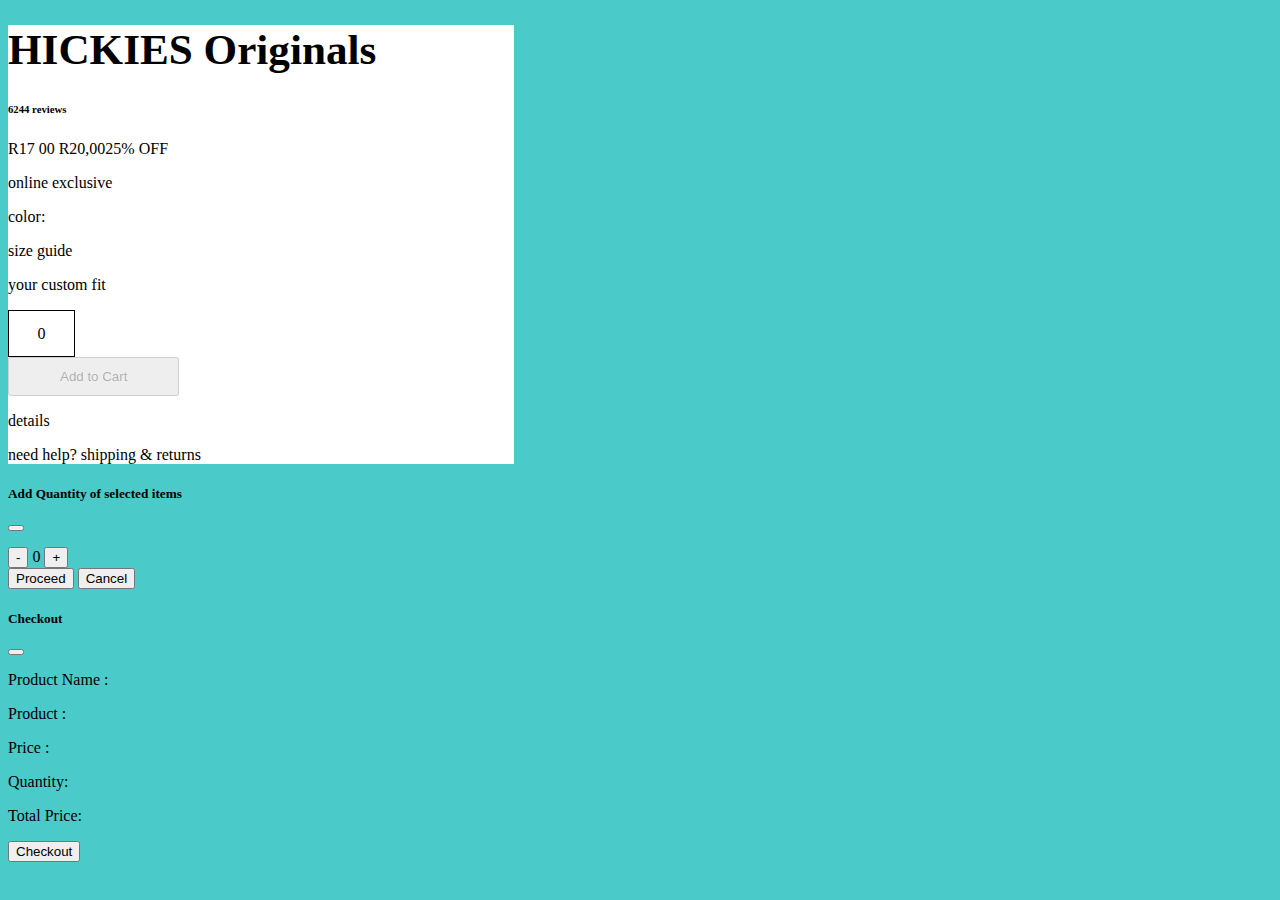
<file: index.html>
<html lang="en">

<head>
    <meta charset="UTF-8" />
    <meta name="viewport" content="width=device-width, initial-scale=1.0" />
    <title> Color Picker APP with Zaio</title>
    <link href="https://cdn.jsdelivr.net/npm/bootstrap@5.0.0-beta1/dist/css/bootstrap.min.css" rel="stylesheet" integrity="sha384-giJF6kkoqNQ00vy+HMDP7azOuL0xtbfIcaT9wjKHr8RbDVddVHyTfAAsrekwKmP1" crossorigin="anonymous" />
    <link rel="stylesheet" href="https://cdnjs.cloudflare.com/ajax/libs/font-awesome/5.15.1/css/all.min.css" integrity="sha512-+4zCK9k+qNFUR5X+cKL9EIR+ZOhtIloNl9GIKS57V1MyNsYpYcUrUeQc9vNfzsWfV28IaLL3i96P9sdNyeRssA==" crossorigin="anonymous" />
    <link rel="stylesheet" href="main.css" />
</head>

<body style="background-color: #4bcaca;">
    <div>
        <div class="  d-flex justify-content-center align-items-center">

            <div class="cover" style="background-color: white; width: 40%;">
                <div class="ratings">
                    <h1 class="card-title fw-bold head" style=" margin-top: 5%;">HICKIES Originals</h1>
                    <h6 class="card-subtitle mx-2 mt-2">
                        <span class="span" style="color: gold;"><i class="fas fa-star"></i></span>
                        <span class="span" style="color: gold;"><i class="fas fa-star"></i></span>
                        <span class="span" style="color: gold;"><i class="fas fa-star"></i></span>
                        <span class="span" style="color: gold;"><i class="fas fa-star"></i></span>
                        <span class="span" style="color: rgb(41, 35, 5);"><i class="fas fa-star"></i></span>
                        <span class="text-muted fs-6 mx-5"> 6244 reviews</span>
                    </h6>
                    <p class="main-text">
                        <div class="prices">
                            <p><span class="fw-bold font fs-4  text-danger" id="price-total">R17 00</span> <span class="text-muted fw-bolder fs-6 mx-5" id="price-item">R20,00</span><span class="text-muted fw-bold" id="price-percent">25% OFF</span></p>
                        </div>
                    </p>

                    <p class="mx-2 text-uppercase fw-bolder">online exclusive</p>
                    <p class="text-uppercase fw-bolder"> color: <span class="color-text text-capitalize fw-normal" id="color-text"></span></p>
                    <p class="colors d-flex flex-wrap">
                        <span class="size d-inline-block" style="background-color: #4bcaca;" data-color-hex="#00FFFF" data-price="17,00" data-color-name="Cyan"></span>
                        <span class="size d-inline-block" style="background-color: #007FFF;" data-color-hex="#007FFF" data-price="19.99" data-color-name="Azure"></span>
                        <span class="size d-inline-block" style="background-color: #58427C;" data-color-hex="#58427C" data-price="16.20" data-color-name="Cyber grape"></span>
                        <span class="size d-inline-block" style="background-color: #536872;" data-color-hex="#536872" data-price="16.20" data-color-name="Cadet"></span>
                        <span class="size d-inline-block" style="background-color: #3B7A57;" data-color-hex="#3B7A57" data-price="14.99" data-color-name="Amazon"></span>
                        <span class="size d-inline-block" style="background-color: #00563F;" data-color-hex="#00563F" data-price="11.40" data-color-name="Castleton green"></span>
                        <span class="size d-inline-block" style="background-color: #365e09;" data-color-hex="#B31B1B" data-price="17.99" data-color-name="dark green"></span>
                        <span class="size d-inline-block" style="background-color: #9FA91F;" data-color-hex="#9FA91F" data-price="19.40" data-color-name="Citron"></span>
                        <span class="size d-inline-block" style="background-color: #7FFF00;" data-color-hex="#7FFF00" data-price="18.50" data-color-name="Chartreuse (web)"></span>
                        <span class="size d-inline-block" style="background-color: #FFEF00;" data-color-hex="#FFEF00" data-price="13.10" data-color-name="Canary yellow"></span>
                        <span class="size d-inline-block" style="background-color: #C46210;" data-color-hex="#C46210" data-price="18.69" data-color-name="Alloy orange"></span>
                        <span class="size d-inline-block" style="background-color: #FF7F50;" data-color-hex="#FF7F50" data-price="17.80" data-color-name="Coral"></span>
                        <span class="size d-inline-block" style="background-color: #88540B;" data-color-hex="#88540B" data-price="11.30" data-color-name="Brown"></span>
                        <span class="size d-inline-block" style="background-color: #58111A;" data-color-hex="#58111A" data-price="11.20" data-color-name="Chocolate Cosmos"></span>
                        <span class="size d-inline-block" style="background-color: #8B0000;" data-color-hex="#8B0000" data-price="15.10" data-color-name="Dark red"></span>
                        <span class="size d-inline-block" style="background-color: #8B008B;" data-color-hex="#8B008B" data-price="13.99" data-color-name="Dark magenta"></span>
                        <span class="size d-inline-block" style="background-color: #DE5D83;" data-color-hex="#DE5D83" data-price="11.70" data-color-name="Blush"></span>
                        <span class="size d-inline-block" style="background-color: #000000;" data-color-hex="#000000" data-price="14.50" data-color-name="Black"></span>
                    </p>

                    <p class="text-capitalize fw-bolder">size guide</p>
                    <p class="text-capitalize fw-bolder">your custom fit</p>
                    <div class="d-flex  align-self-center">
                        <div class=" quantity rounded-pill fw-bold" id="cart-quantity"><span>0</span></div>
                        <span class="" id="tooltip" data-bs-toggle="tooltip" data-bs-placement="top" title="Select color first, before adding to cart">
                  <button  type="button" class=" btn-cart text-decoration-none rounded-pill text-white bg-dark fw-bolder mx-3 btn btn-dark "     id="btn-cart" data-bs-target="#quantityModal" data-bs-toggle="modal" >
                    Add to Cart
                  </button>
                </span>

                    </div>


                    <div class=" border-top border-3  mt-4 pt-3 pb-1">
                        <div class="ms-2">
                            <p class="text-uppercase fw-bolder ">details <span id="color-list" class="d-flex flex-wrap colors"></span></p>
                        </div>

                    </div>
                    <div class=" border-bottom border-3  ">

                    </div>
                    <a class="text-capitalize d-block fw-bolder mt-3" data-bs-target="#needHelpModal" data-bs-toggle="modal">need help?</a>
                    <a class="text-capitalize d-block fw-bolder mt-3">shipping & returns</a>
                </div>
            </div>
        </div>
    </div>


    <div class="modal fade" id="quantityModal" tabindex="-1" aria-labelledby="quantityModal" aria-hidden="true">
        <div class="modal-dialog">
            <div class="modal-content">
                <div class="modal-header">
                    <h5 class="modal-title" id="quantityModal">Add Quantity of selected items</h5>
                    <button type="button" class="btn-close" data-bs-dismiss="modal" aria-label="Close"></button>
                </div>
                <div class="modal-body p-5">
                    <div class="fw-bolder d-md-flex text-sm-center  justify-content-center">
                        <p id="modal-selected-color" class="text-capitalize text-sm-center mx-auto  px-sm-5"></p>
                        <div class="fs-3 text-sm-center mx-auto ">
                            <button class="text-white d-inline-block text-center  btn btn-dark rounded-circle fw-bold  " id="minus-quantity">-</button>
                            <span class="text-dark d-inline-block mx-3 my-auto" id="quantity">0</span>
                            <button class="text-white d-inline-block text-center   btn btn-dark rounded-circle  fw-bold  " id="plus-quantity">+</button>
                        </div>
                    </div>
                </div>
                <div class="modal-footer">
                    <button type="button" class="btn btn-success px-3" id="agree-quantity" data-bs-dismiss="modal">Proceed</button>
                    <button type="button" class="btn btn-danger px-3" data-bs-dismiss="modal">Cancel</button>
                </div>
            </div>
        </div>
    </div>


    <div class="modal fade" id="checkoutModal" tabindex="-1" role="dialog" aria-labelledby="checkoutModalLabel" aria-hidden="true">
        <div class="modal-dialog" role="document">
            <div class="modal-content">
                <div class="modal-header">
                    <h5 class="modal-title" id="checkoutModalLabel">Checkout</h5>
                    <button type="button" class="btn-close" data-bs-dismiss="modal" aria-label="Close"></button>
                </div>
                <div class="modal-body">
                    <p class=""><span class="fw-bold ">Product Name :</span> <span id="product-name"></span></p>
                    <p class=""><span class="fw-bold ">Product :</span> <span id="product"></span></p>
                    <p class=""><span class="fw-bold ">Price :</span> <span id="product-price"></span></p>
                    <p class=""><span class="fw-bold ">Quantity:</span> <span id="product-quantity"></span></p>
                    <p class=""><span class="fw-bold ">Total Price:</span> <span id="product-total"></span></p>
                </div>
                <div class="modal-footer">
                    <button type="button" id="checkout-close" class="btn btn-success mx-auto px-xl-2" data-bs-dismiss="modal">Checkout</button>
                </div>
            </div>
        </div>
    </div>
    <script src="/main.js"></script>
    <!-- <script src="https://cdn.jsdelivr.net/npm/bootstrap@5.0.0-beta1/dist/js/bootstrap.bundle.min.js" integrity="sha384-ygbV9kiqUc6oa4msXn9868pTtWMgiQaeYH7/t7LECLbyPA2x65Kgf80OJFdroafW" crossorigin="anonymous"></script> -->

</body>
</file>
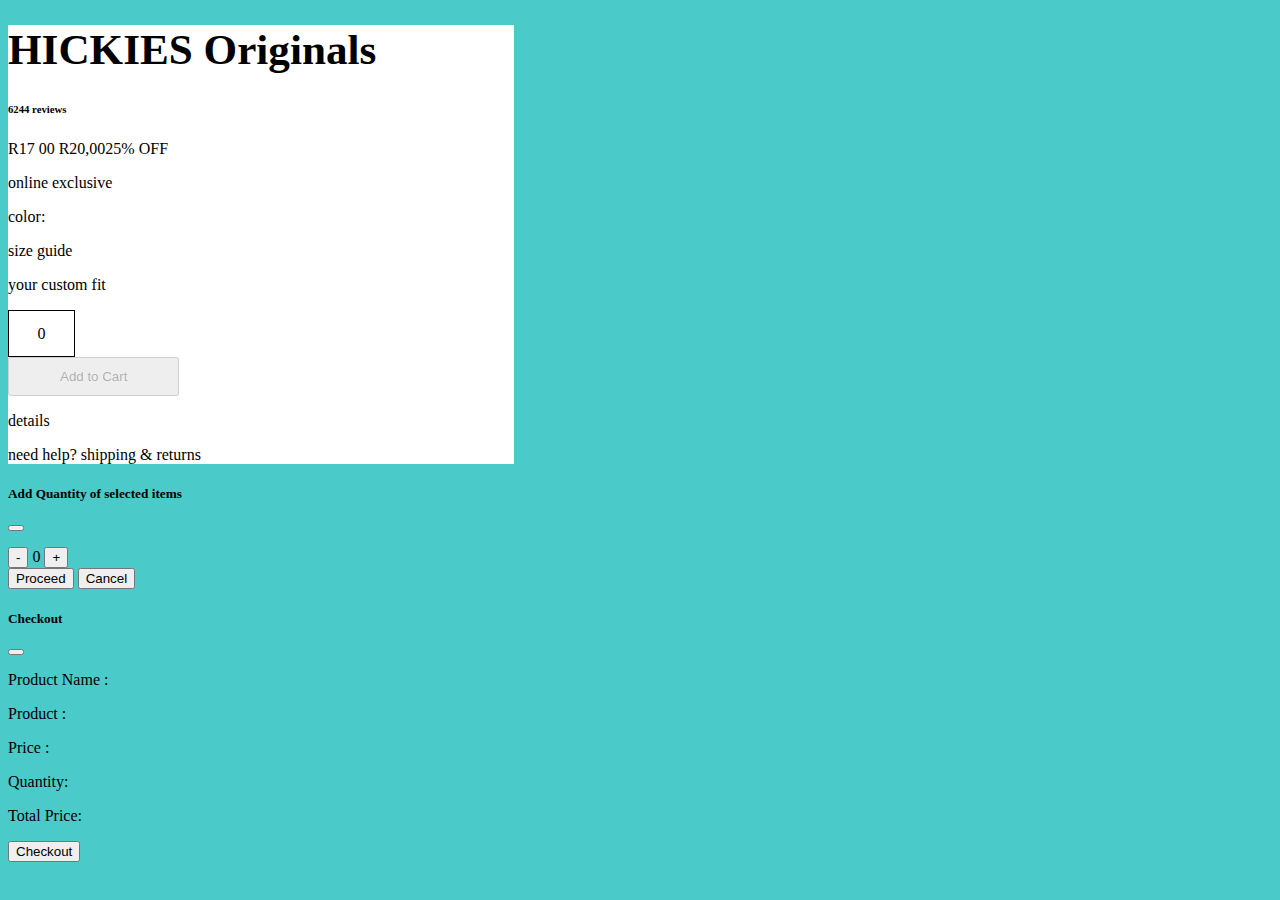
<file: main.html>
<html lang="en">

<head>
    <meta charset="UTF-8" />
    <meta name="viewport" content="width=device-width, initial-scale=1.0" />
    <title> Color Picker APP with Zaio</title>
    <link href="https://cdn.jsdelivr.net/npm/bootstrap@5.0.0-beta1/dist/css/bootstrap.min.css" rel="stylesheet" integrity="sha384-giJF6kkoqNQ00vy+HMDP7azOuL0xtbfIcaT9wjKHr8RbDVddVHyTfAAsrekwKmP1" crossorigin="anonymous" />
    <link rel="stylesheet" href="https://cdnjs.cloudflare.com/ajax/libs/font-awesome/5.15.1/css/all.min.css" integrity="sha512-+4zCK9k+qNFUR5X+cKL9EIR+ZOhtIloNl9GIKS57V1MyNsYpYcUrUeQc9vNfzsWfV28IaLL3i96P9sdNyeRssA==" crossorigin="anonymous" />
    <link rel="stylesheet" href="main.css" />
</head>

<body style="background-color: #4bcaca;">
    <div>
        <div class="  d-flex justify-content-center align-items-center">

            <div class="main" style="background-color: white; width: 40%;">
                <div class="ratings">
                    <h1 class="card-title fw-bold head" style=" margin-top: 5%;">HICKIES Originals</h1>
                    <h6 class="card-subtitle mx-2 mt-2">
                        <span class="span" style="color: gold;"><i class="fas fa-star"></i></span>
                        <span class="span" style="color: gold;"><i class="fas fa-star"></i></span>
                        <span class="span" style="color: gold;"><i class="fas fa-star"></i></span>
                        <span class="span" style="color: gold;"><i class="fas fa-star"></i></span>
                        <span class="span" style="color: rgb(41, 35, 5);"><i class="fas fa-star"></i></span>
                        <span class="text-muted fs-6 mx-5"> 6244 reviews</span>
                    </h6>
                    <p class="main-text">
                        <div class="">
                            <p><span class="fw-bold font fs-4  text-danger" id="price-total">R17 00</span> <span class="text-muted fw-bolder fs-6 mx-5" id="price-item">R20,00</span><span class="text-muted fw-bold" id="price-percent">25% OFF</span></p>
                        </div>
                    </p>
                    <p class="mx-2 text-uppercase fw-bolder">online exclusive</p>
                    <p class="text-uppercase fw-bolder"> color: <span class="color-text text-capitalize fw-normal" id="color-text"></span></p>
                    <p class="colors d-flex flex-wrap">
                        <span class="size d-inline-block" style="background-color: #4bcaca;" data-color-hex="#00FFFF" data-price="17,00" data-color-name="Cyan"></span>
                        <span class="size d-inline-block" style="background-color: #007FFF;" data-color-hex="#007FFF" data-price="19.99" data-color-name="Azure"></span>
                        <span class="size d-inline-block" style="background-color: #58427C;" data-color-hex="#58427C" data-price="16.20" data-color-name="Cyber grape"></span>
                        <span class="size d-inline-block" style="background-color: #536872;" data-color-hex="#536872" data-price="16.20" data-color-name="Cadet"></span>
                        <span class="size d-inline-block" style="background-color: #3B7A57;" data-color-hex="#3B7A57" data-price="14.99" data-color-name="Amazon"></span>
                        <span class="size d-inline-block" style="background-color: #00563F;" data-color-hex="#00563F" data-price="11.40" data-color-name="Castleton green"></span>
                        <span class="size d-inline-block" style="background-color: #365e09;" data-color-hex="#B31B1B" data-price="17.99" data-color-name="dark green"></span>
                        <span class="size d-inline-block" style="background-color: #9FA91F;" data-color-hex="#9FA91F" data-price="19.40" data-color-name="Citron"></span>
                        <span class="size d-inline-block" style="background-color: #7FFF00;" data-color-hex="#7FFF00" data-price="18.50" data-color-name="Chartreuse (web)"></span>
                        <span class="size d-inline-block" style="background-color: #FFEF00;" data-color-hex="#FFEF00" data-price="13.10" data-color-name="Canary yellow"></span>
                        <span class="size d-inline-block" style="background-color: #C46210;" data-color-hex="#C46210" data-price="18.69" data-color-name="Alloy orange"></span>
                        <span class="size d-inline-block" style="background-color: #FF7F50;" data-color-hex="#FF7F50" data-price="17.80" data-color-name="Coral"></span>
                        <span class="size d-inline-block" style="background-color: #88540B;" data-color-hex="#88540B" data-price="11.30" data-color-name="Brown"></span>
                        <span class="size d-inline-block" style="background-color: #58111A;" data-color-hex="#58111A" data-price="11.20" data-color-name="Chocolate Cosmos"></span>
                        <span class="size d-inline-block" style="background-color: #8B0000;" data-color-hex="#8B0000" data-price="15.10" data-color-name="Dark red"></span>
                        <span class="size d-inline-block" style="background-color: #8B008B;" data-color-hex="#8B008B" data-price="13.99" data-color-name="Dark magenta"></span>
                        <span class="size d-inline-block" style="background-color: #DE5D83;" data-color-hex="#DE5D83" data-price="11.70" data-color-name="Blush"></span>
                        <span class="size d-inline-block" style="background-color: #000000;" data-color-hex="#000000" data-price="14.50" data-color-name="Black"></span>
                    </p>

                    <p class="text-capitalize fw-bolder">size guide</p>
                    <p class="text-capitalize fw-bolder">your custom fit</p>
                    <div class="d-flex  align-self-center">
                        <div class=" quantity rounded-pill fw-bold" id="cart-quantity"><span>0</span></div>
                        <span class="" id="tooltip" data-bs-toggle="tooltip" data-bs-placement="top" title="Select color first, before adding to cart">
                  <button  type="button" class=" btn-cart text-decoration-none rounded-pill text-white bg-dark fw-bolder mx-3 btn btn-dark "     id="btn-cart" data-bs-target="#quantityModal" data-bs-toggle="modal" >
                    Add to Cart
                  </button>
                </span>

                    </div>


                    <div class=" border-top border-3  mt-4 pt-3 pb-1">
                        <div class="ms-2">
                            <p class="text-uppercase fw-bolder ">details <span id="color-list" class="d-flex flex-wrap colors"></span></p>
                        </div>

                    </div>
                    <div class=" border-bottom border-3  ">

                    </div>
                    <a class="text-capitalize d-block fw-bolder mt-3" data-bs-target="#needHelpModal" data-bs-toggle="modal">need help?</a>
                    <a class="text-capitalize d-block fw-bolder mt-3">shipping & returns</a>
                </div>
            </div>
        </div>
    </div>


    <div class="modal fade" id="quantityModal" tabindex="-1" aria-labelledby="quantityModal" aria-hidden="true">
        <div class="modal-dialog">
            <div class="modal-content">
                <div class="modal-header">
                    <h5 class="modal-title" id="quantityModal">Add Quantity of selected items</h5>
                    <button type="button" class="btn-close" data-bs-dismiss="modal" aria-label="Close"></button>
                </div>
                <div class="modal-body p-5">
                    <div class="fw-bolder d-md-flex text-sm-center  justify-content-center">
                        <p id="modal-selected-color" class="text-capitalize text-sm-center mx-auto  px-sm-5"></p>
                        <div class="fs-3 text-sm-center mx-auto ">
                            <button class="text-white d-inline-block text-center  btn btn-dark rounded-circle fw-bold  " id="minus-quantity">-</button>
                            <span class="text-dark d-inline-block mx-3 my-auto" id="quantity">0</span>
                            <button class="text-white d-inline-block text-center   btn btn-dark rounded-circle  fw-bold  " id="plus-quantity">+</button>
                        </div>
                    </div>
                </div>
                <div class="modal-footer">
                    <button type="button" class="btn btn-success px-3" id="agree-quantity" data-bs-dismiss="modal">Proceed</button>
                    <button type="button" class="btn btn-danger px-3" data-bs-dismiss="modal">Cancel</button>
                </div>
            </div>
        </div>
    </div>


    <div class="modal fade" id="checkoutModal" tabindex="-1" role="dialog" aria-labelledby="checkoutModalLabel" aria-hidden="true">
        <div class="modal-dialog" role="document">
            <div class="modal-content">
                <div class="modal-header">
                    <h5 class="modal-title" id="checkoutModalLabel">Checkout</h5>
                    <button type="button" class="btn-close" data-bs-dismiss="modal" aria-label="Close"></button>
                </div>
                <div class="modal-body">
                    <p class=""><span class="fw-bold ">Product Name :</span> <span id="product-name"></span></p>
                    <p class=""><span class="fw-bold ">Product :</span> <span id="product"></span></p>
                    <p class=""><span class="fw-bold ">Price :</span> <span id="product-price"></span></p>
                    <p class=""><span class="fw-bold ">Quantity:</span> <span id="product-quantity"></span></p>
                    <p class=""><span class="fw-bold ">Total Price:</span> <span id="product-total"></span></p>
                </div>
                <div class="modal-footer">
                    <button type="button" id="checkout-close" class="btn btn-success mx-auto px-xl-2" data-bs-dismiss="modal">Checkout</button>
                </div>
            </div>
        </div>
    </div>


    <script src="https://cdn.jsdelivr.net/npm/bootstrap@5.0.0-beta1/dist/js/bootstrap.bundle.min.js" integrity="sha384-ygbV9kiqUc6oa4msXn9868pTtWMgiQaeYH7/t7LECLbyPA2x65Kgf80OJFdroafW" crossorigin="anonymous"></script>
    <script src="/main.js"></script>
</body>
</file>
<file: main.css>
/* .main {
    margin-top: 3%;
} */

.all {
    height: 95vh;
}

.head {
    font-size: 2.7rem;
}

.size {
    height: 23px;
    width: 23px;
    border-radius: 50%;
    margin-right: 8px;
    margin-top: 8px;
    cursor: pointer;
}

.active {
    border: 2px solid #fff;
    box-shadow: 0px 0px 0px 2px #808080;
}

.quantity {
    display: flex;
    justify-content: center;
    align-items: center;
    border: 1px solid #000;
    width: 65px;
    height: 45px;
    text-align: center;
}

.btn-cart {
    padding: 10px 50px;
    cursor: pointer;
}

.quantity-circle {
    height: 35px;
    width: 35px;
}

.colors {
    max-width: 410px;
}

a {
    color: #000;
    text-decoration: none;
    cursor: pointer;
}

circle {
    background-color: #000;
}

@media screen and (max-width: 768px) {
    .head {
        font-size: 2.1rem;
    }
    .card-subtitle {
        font-size: 0.7rem;
    }
}
</file>
